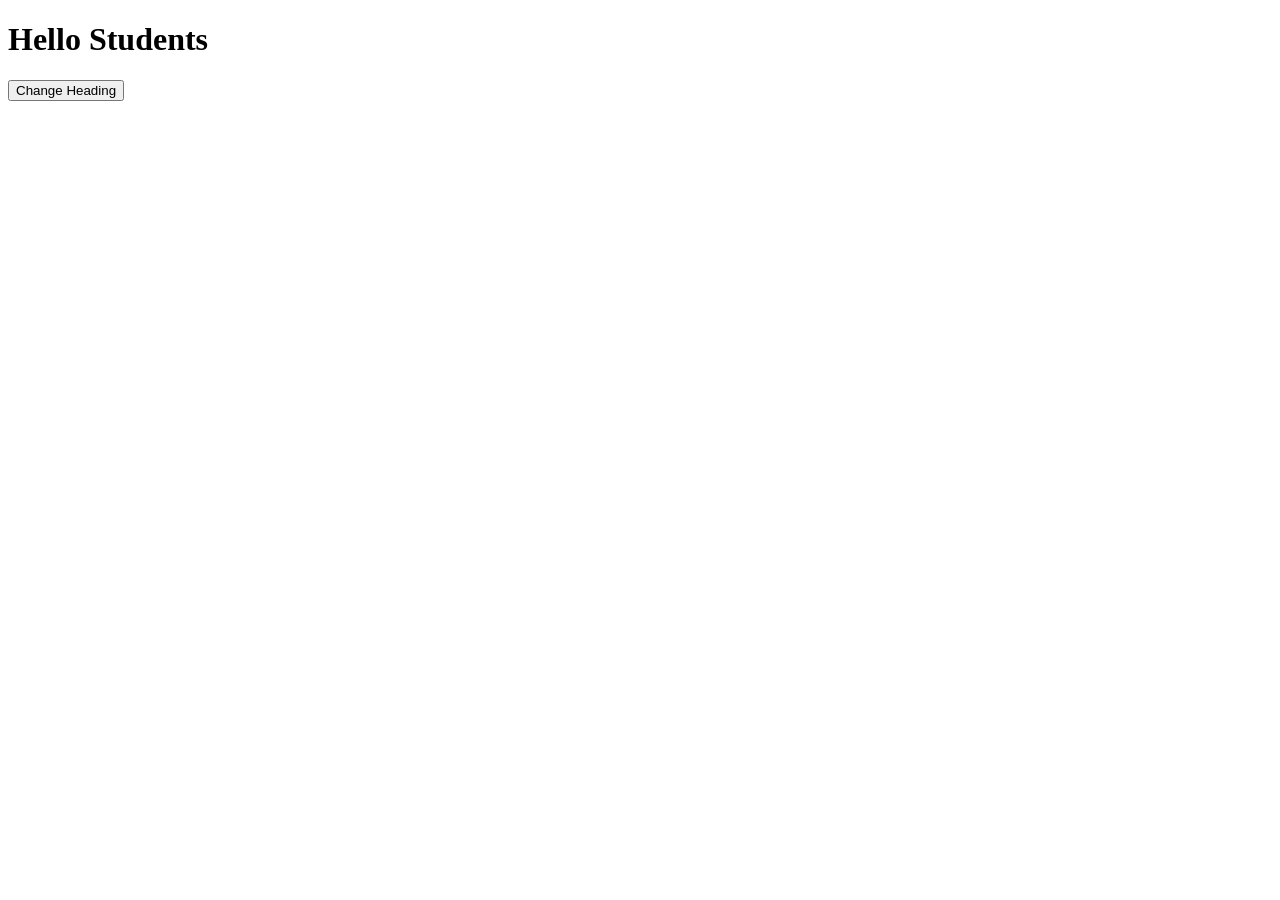
<file: frontend/index.html>
<!-- <h1>Hi goood morning</h1>
<h2>welcome to the session</h2>
<h3>which is very usefull</h3>
<h4>today is frontend session</h4>
<h5>lets starts the session</h5>
<h6>All the best guys</h6> -->




<!-- 
<h1>About me</h1>
<p>My name is Sneha Im from kundapura udupi. Im graduated from gopalan college of engineering and 
    management . Im a CSE background student and Im intrested in fullsatck development.I have done 
    my mini project on meternal health and student management system.Thank you
</p>

<h1> My fav food</h1>
<img src="./ice.jpg"
  alt="ICE CREAM"
  width="300px"height="300px"> -->






  <!-- <h1>student portal </h1>
  <button onclick="alert('login clicked!')">login</button>

 -->



<!-- -student portal creation----- -->

 <!-- <h1>Welcome to student portal</h1>
 <label>enter your name:</label>
 <input type="text" placeholder="ente your name">

 <br>
 <br>

 <label>enter your email</label>
 <input type="email" placeholder="enter your email">\
 <br>
 <br>

 <label>enter your password</label>
 <input type="password" placeholder="enter your password">

 <br>
 <br>
 <label>enter your phone number</label>
 <input type="tel" placeholder="enter your phone number">
 <br>
 <br>

 <label>enter your date of birth</label>
 <input type="date" placeholder="enter your date of birth">
 <br>
 <br>

 <label>enter your gender</label>
 <input type="checkbox" name="gender" value="male"> Male
 <input type="checkbox" name="gender" value="feamle">Female
 <br>
 <br>

<button onclick="alert('form submitted')"submit></button> -->


<!-- Table creation -->
<!---tr=table row , th=table head,td=table data-->

<!-- <!DOCTYPE html>
<html>
<head>
    <title>Student Marks</title>
</head>
<body>                                                    
    <button onclick="alert('Form submitted!')">
        Submit
    </button>

    <h1>Student Marks</h1>

    <table border="2">
        <tr>
            <th>Student Name</th>
            <th>Subject</th>
            <th>Marks</th>
        </tr>

        <tr>
            <td>John Doe</td>
            <td>Math</td>
            <td>85</td>
        </tr>

        <tr>
            <td>Jane Smith</td>
            <td>Science</td>
            <td>92</td>
        </tr>

        <tr>
            <td> machel jahson</td>
            <td>history</td>
            <td>78</td>
        </tr>

        <tr>
            <td>emily devis</td>
            <td>english</td>
            <td>88</td>

         </tr>

    </table>

</body>
</html> -->






<!-----css-------->


 
<!-- <!DOCTYPE html>
<html lang="en">
<head>
    <meta charset="UTF-8">
    <meta name="viewport" content="width=device-width, initial-scale=1.0">
    <title>Student registration</title>
    <link rel="stylesheet" href="style.css">
</head>
<body>
    <div class="container">
        <h1>Student Registration</h1>
        <p>Enter your Deatails below</p>
        <input type="text" placeholder="Eneter your name">
        <br><br>
        <input type="email" placeholder="Eneter your email">
        <br><br>
        <input type="password" placeholder="Eneter your password">
        <br><br>
        <button>Register Now</button>
    </div>
</body>>
</html> -->





<!------------>

<!-- <!DOCTYPE html>
<html lang="en">
<head>
    <meta charset="UTF-8">
    <meta name="viewport" content="width=device-width, initial-scale=1.0">
    <title> My portfolio</title>
    <link rel="stylesheet" href="style.css">
</head>
<body>
    <nav>
        <h2>My Portfolio</h2>
        <div class="links">
            <a href="#about">About</a>
            <a href="#Projects">Projects</a>
            <a href="#skill">Skills</a>
            <a href="#contact">Contact</a>
        </div>
    </nav>
    <section class="heroin">
        <h1>hello I am pooju</h1>
        <p>I am lerning HTML,CSS nd JS.</p>
        <button>Contact me</button>
    </section>
    <h2 class="heading" >My Skills</h2>
    <div class="container">
        <div class="card">
            <h2>html</h2>
            <p>i created web page using HTML</p>
        </div>
        <div class="card">
            <h2>i style web using css</h2>
        </div>
        <div class="card">
            <h2>javascript</h2>
            <p>i add ineractive to web using  javascript</p>
        </div>

    </div>
</body>
</html> -->




<!------------------------------------------------------------------------------------------------------------>
 <!DOCTYPE html>
<html lang="en">
<head>
    <meta charset="UTF-8">
    <meta name="viewport" content="width=device-width, initial-scale=1.0">
    <title>change text</title>
    <script src="script.js" defer></script>


</head>
<body>
    <h1 id="title">Hello Students</h1>
    <button onclick="changetext()">
        Change Heading
    </button>
</body>
</html>

<!--------------------------------------------------------------------------------------------------------------->
</file>
<file: frontend/style.css>
/* h1{
    color: blueviolet;
    text-align: center;
    font-size: 20px;
    font-family: Arial, Helvetica, sans-serif;

}

body{
    background-color: rgb(146, 178, 178);
    font-family: 'Courier New', Courier, monospace;
    text-align: center;
}

p{
    font-size: 20px;
}

div{
    text-align: center;
    border: 2px solid black;
    margin: 20px;
    padding: 10px;
}

button{
    background-color: blue;
    color: aliceblue;
    padding: 10px 20px;
    border: none;
    border-radius: 5px;
    cursor: pointer;
}

.container{
        background-color: aliceblue;
        width: 350px;
        margin: 100px auto;
        padding: 30px;
        border-radius: 15px;
}

input{
    padding: 12px;
    width: 200px;
    border: 1px solid bisque;
    border-radius: 5px;
} */



/* --             -- */


body{
    margin: 0;
    font-family: Arial;

}

nav{
    background-color: rgb(141, 141, 194);
    color: aliceblue;
    padding: 15px 30px;
    display: flex;
    justify-content: space-between;
    align-items: center;
}
.links a{
    color: aliceblue;
    text-decoration: none;
    margin: 10px;


}

.heroin{
    background-color: aqua;
    text-align: center;
    padding: 60px 20px;
}

button{
    background-color: blueviolet;
    color: white;
    padding: 12px 25px;
    border: none;
}



.heading{
    text-align: center;
}

.container{
    display: flex;
    gap:20px;
    margin: 20px;

}

.card{
    background-color: antiquewhite;
    padding: 20px;
    border-radius: 10px;
    box-shadow: 0 4px 8px lightgrey;
    flex: 1;

}


@media(max-width:600px){
    nav{
        flex-direction:column;
        text-align:center;

    }
    .links{
        display: flex;
        flex-direction: column;
    }
    .container{
        flex-direction: column;
    }
    .heroin{
        padding: 30px 10px;
    }
}
</file>
